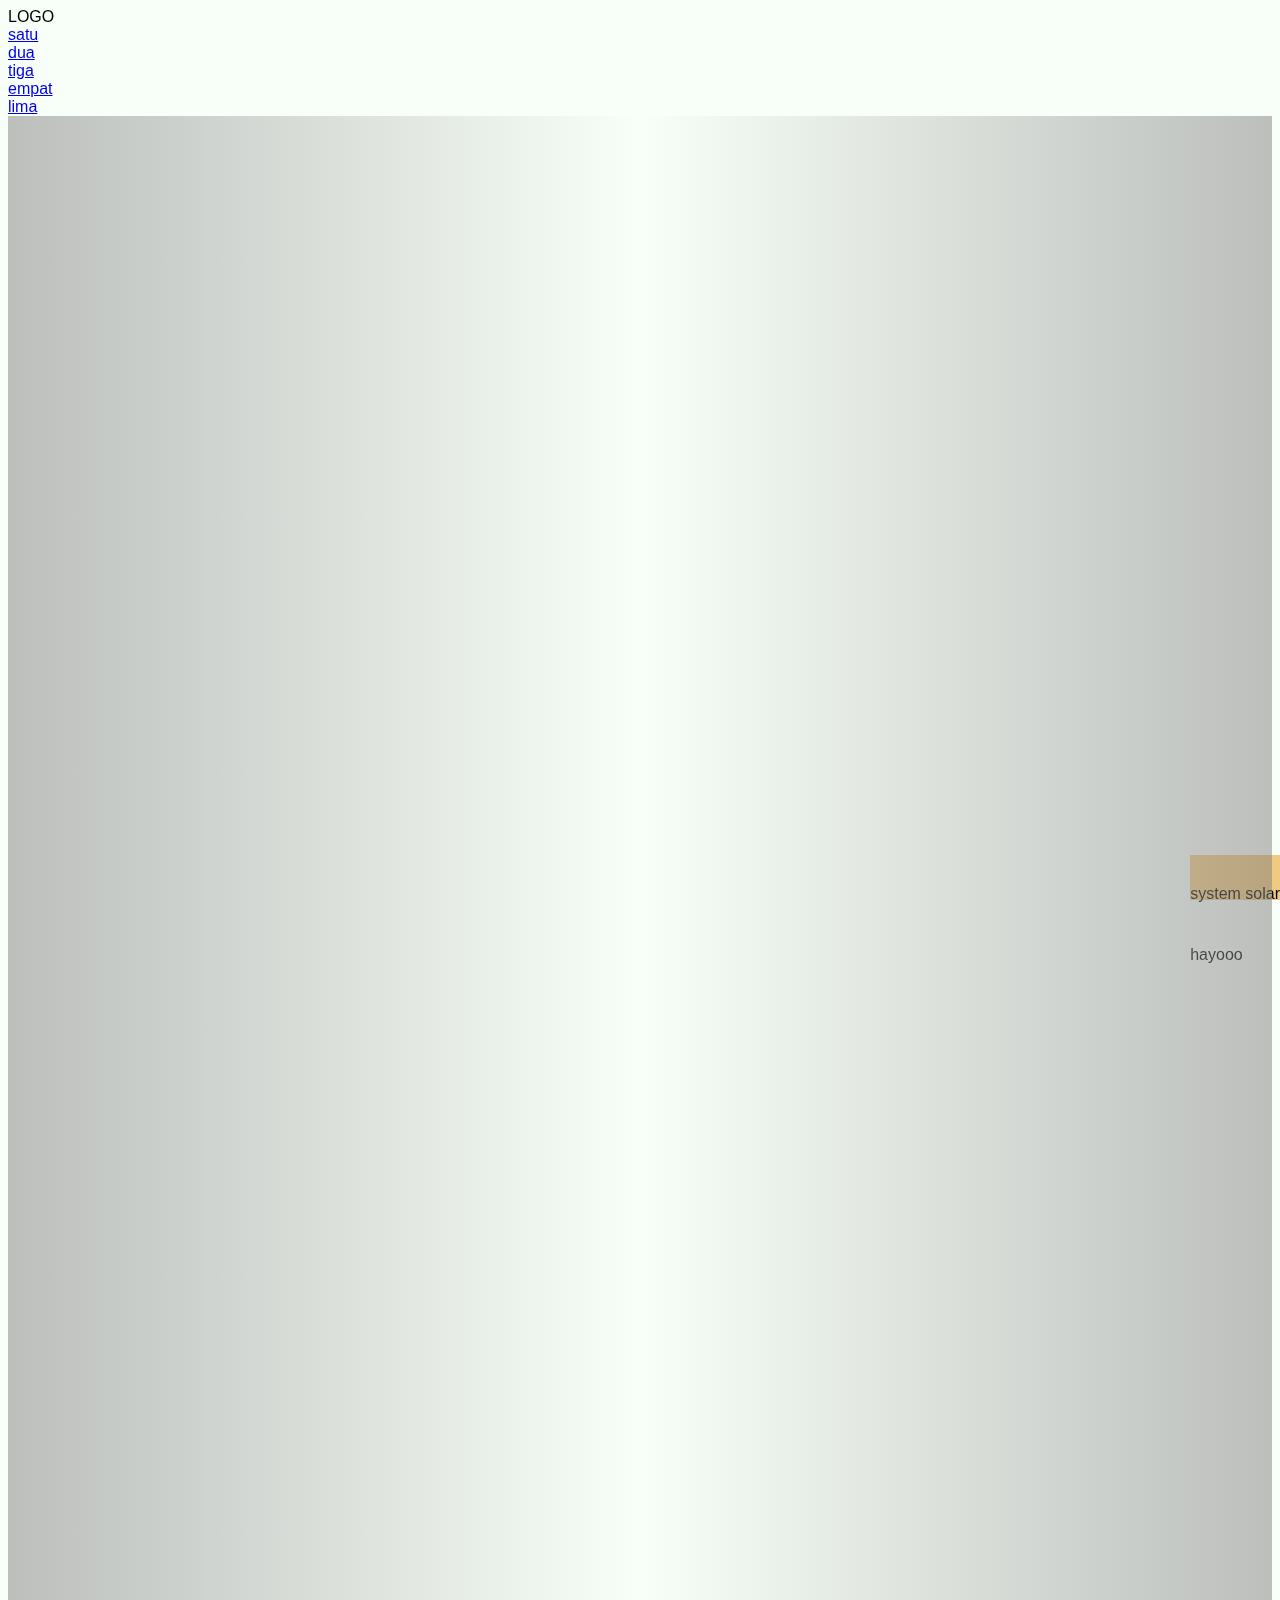
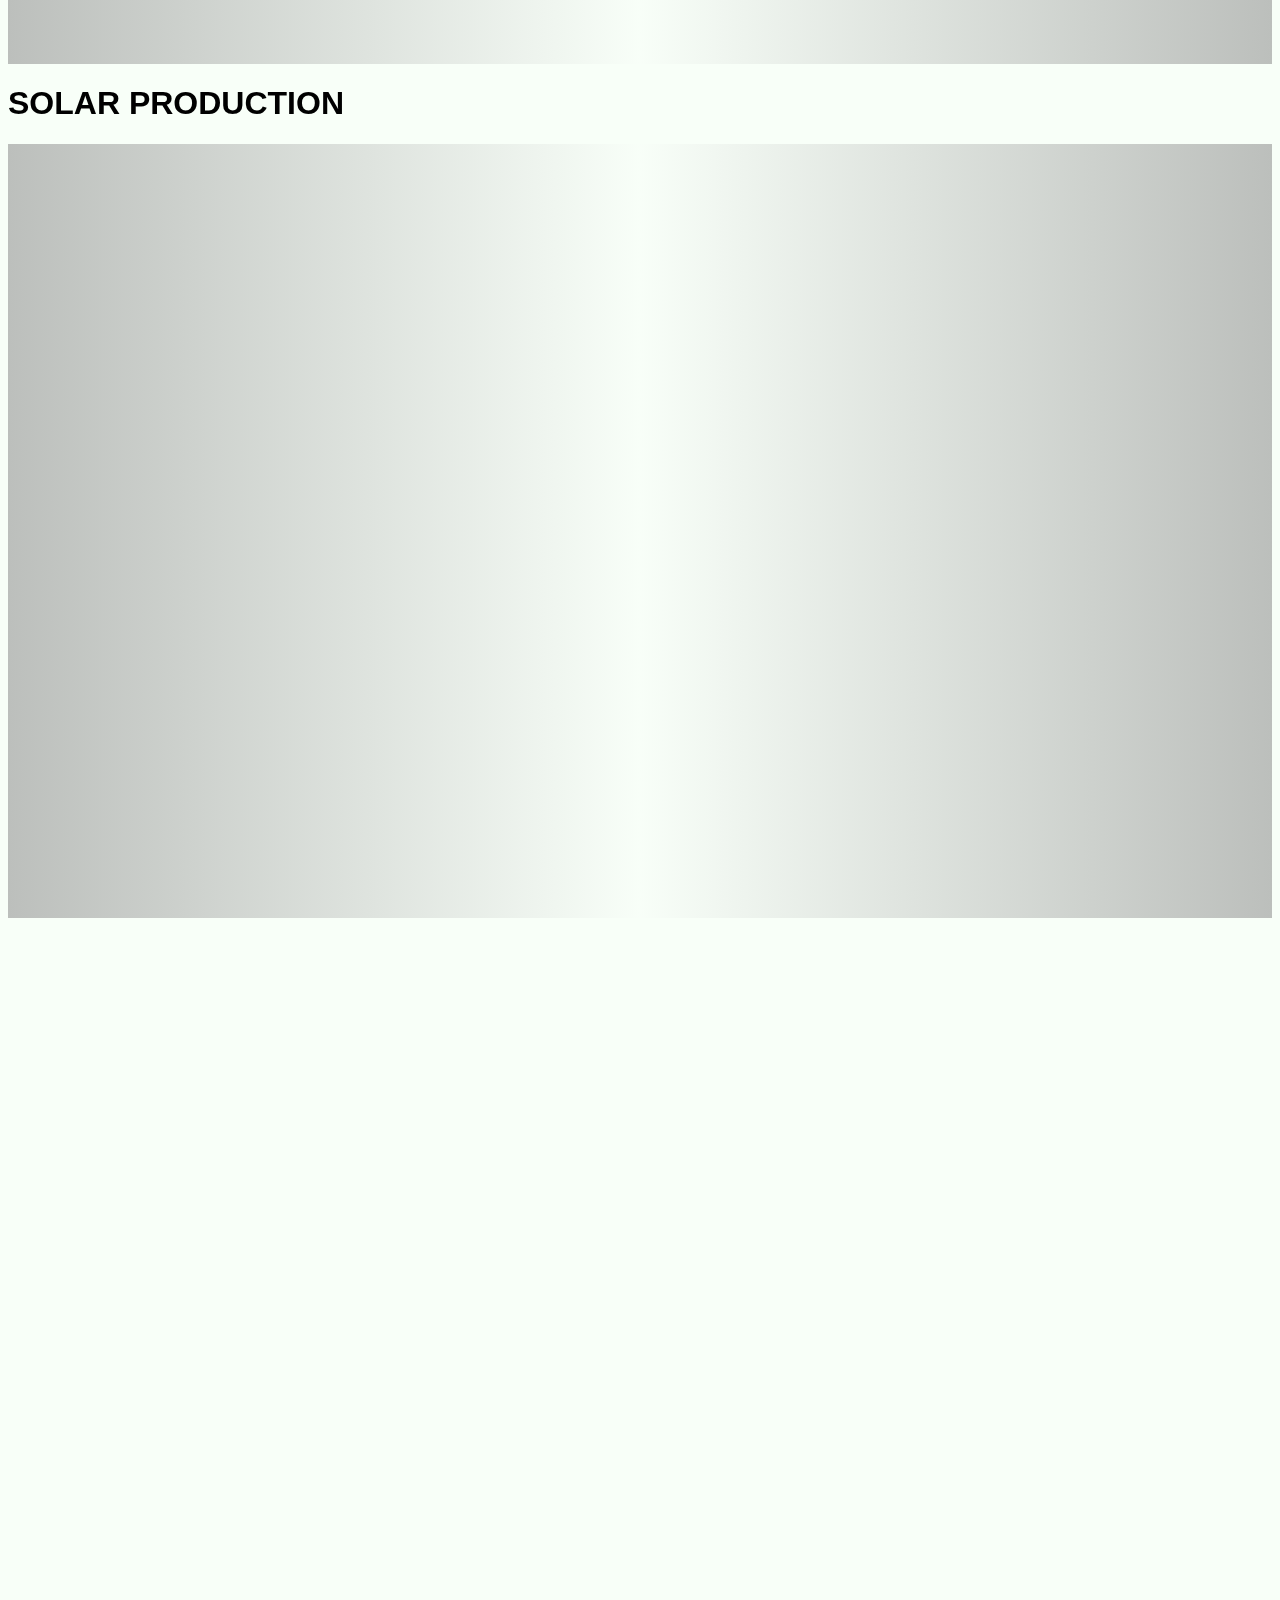
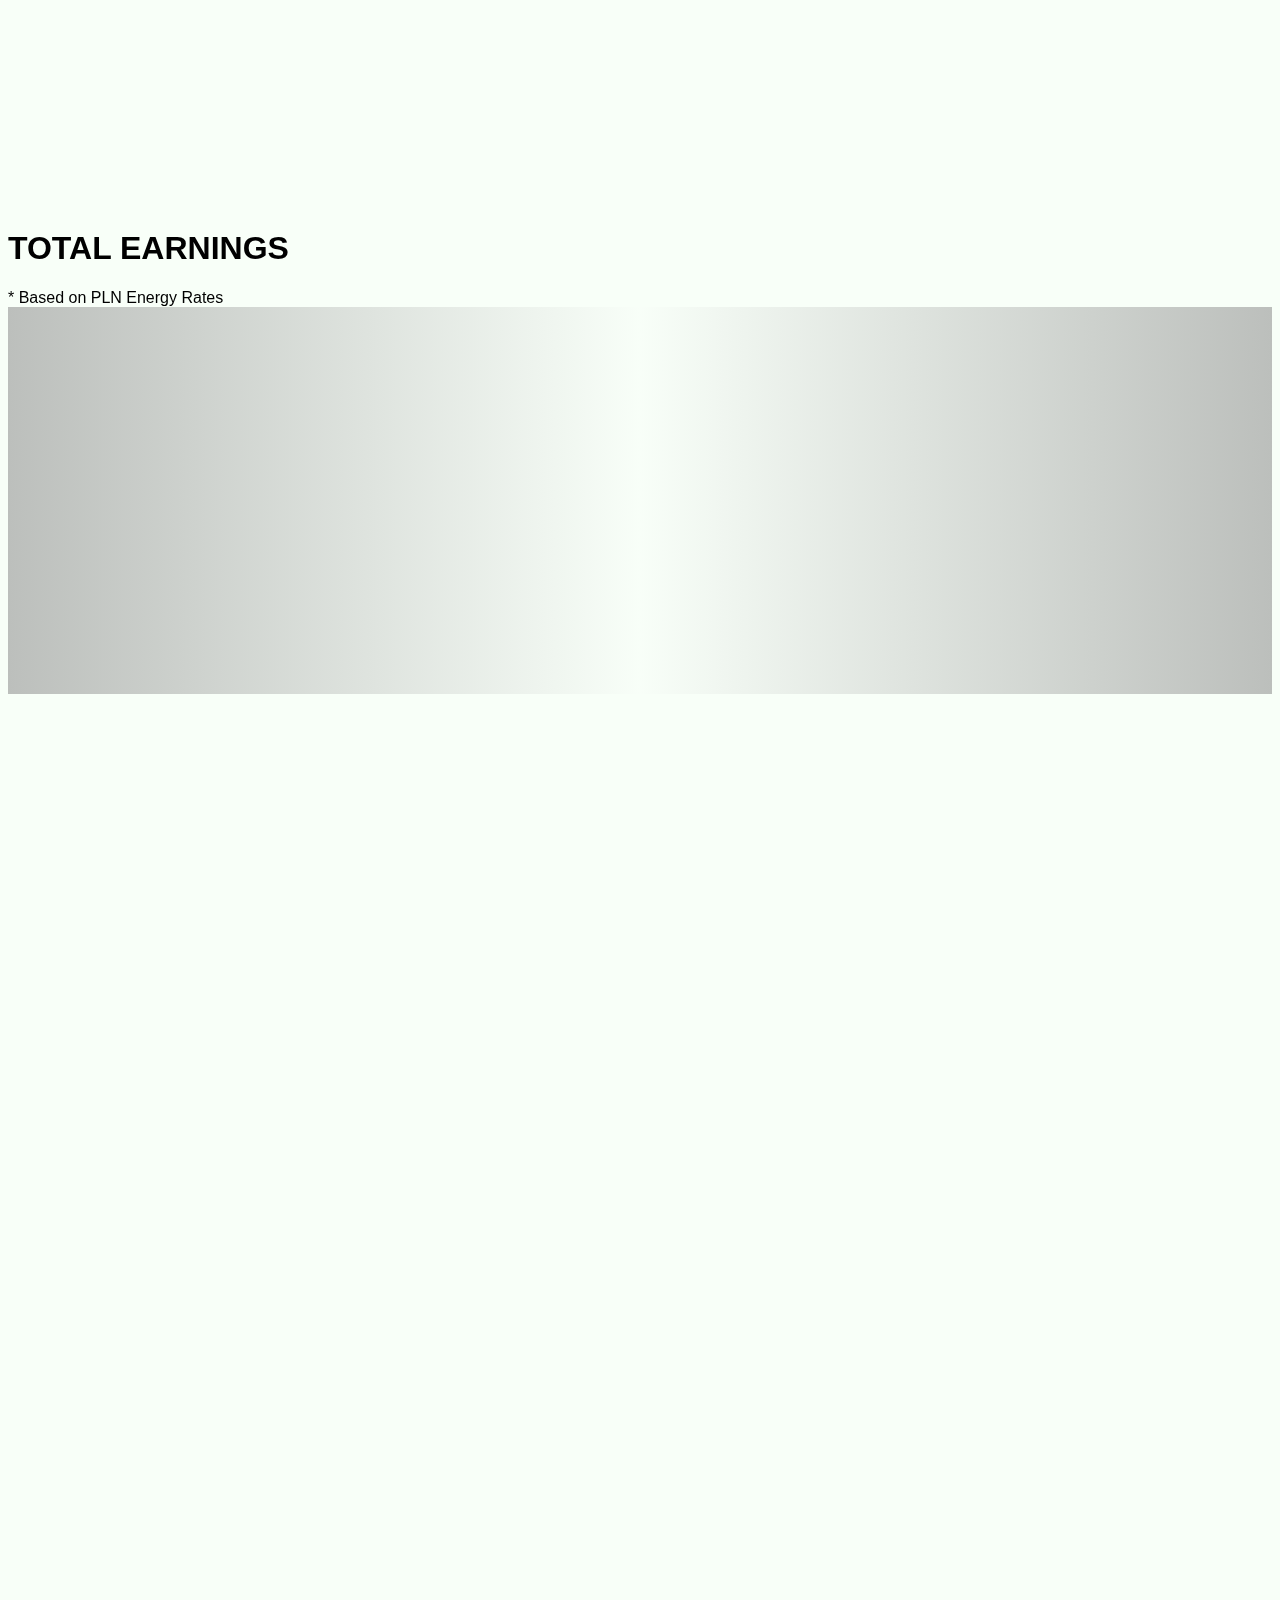
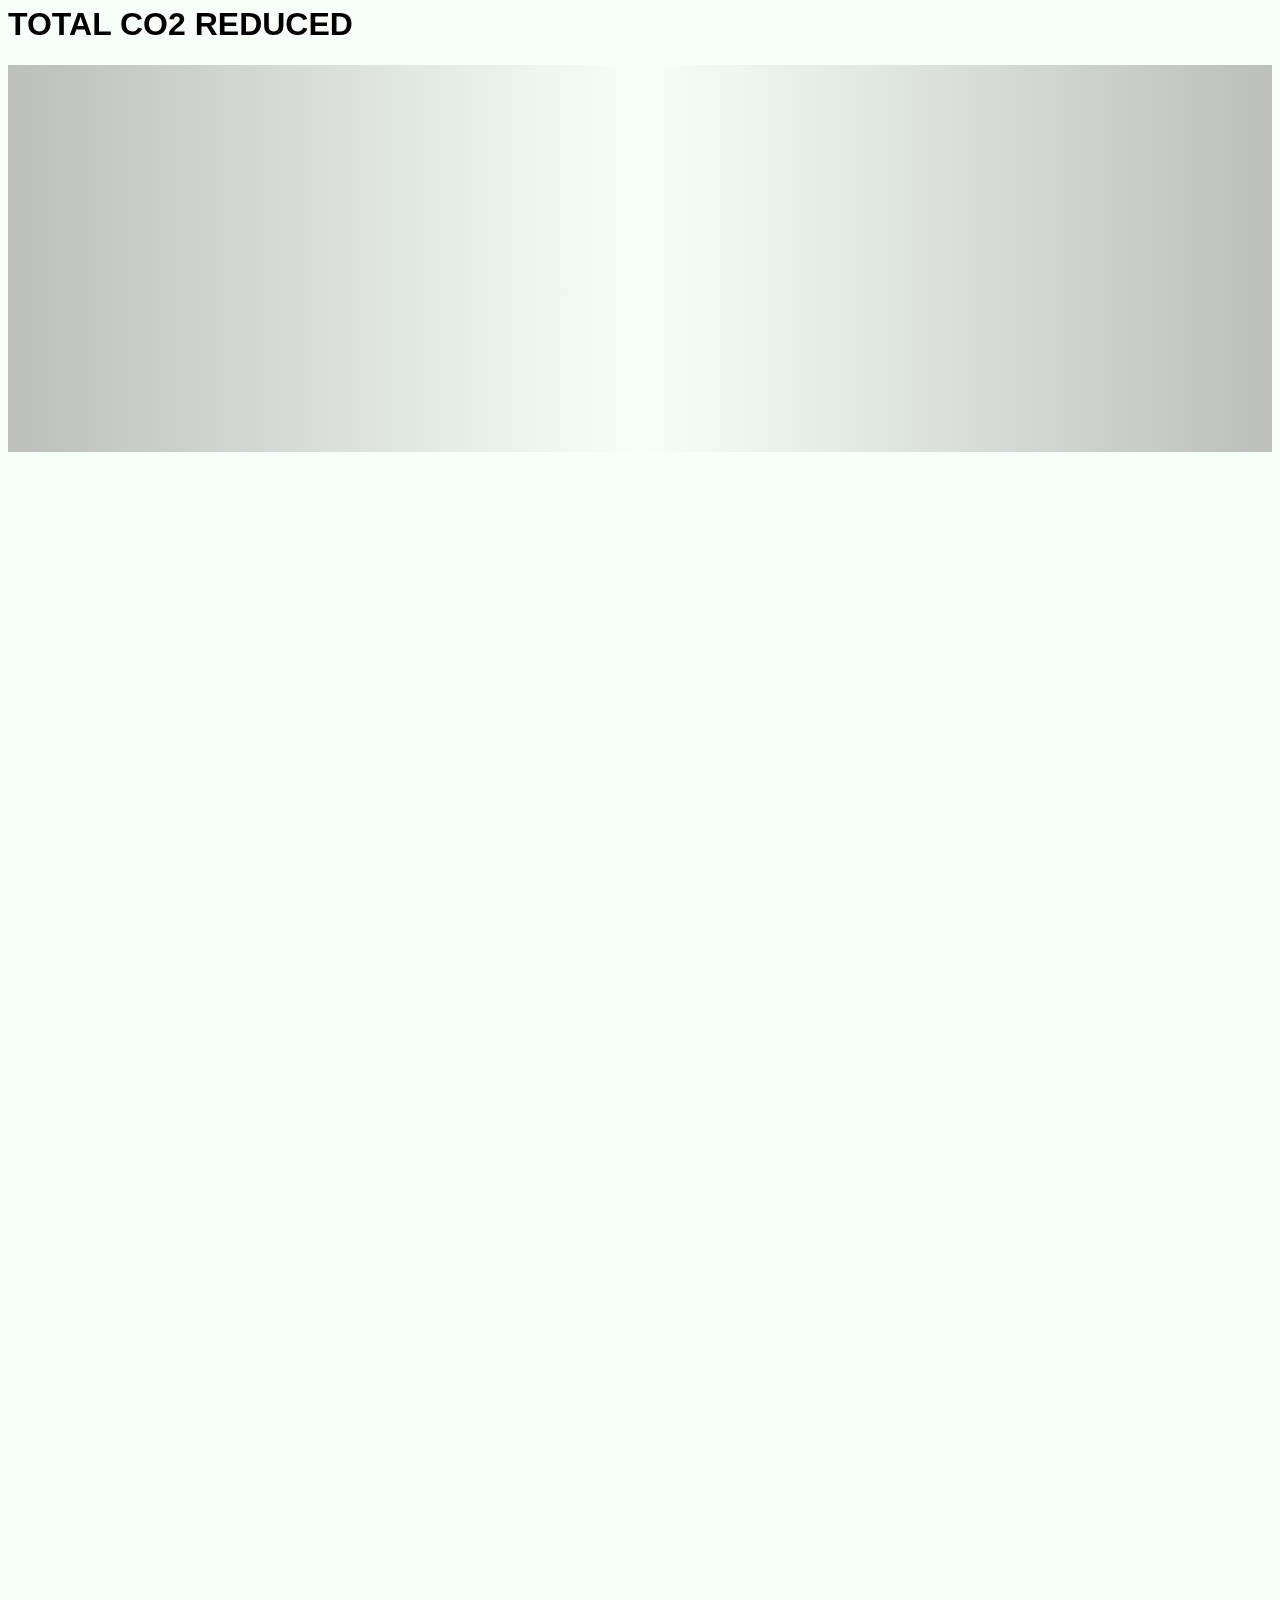
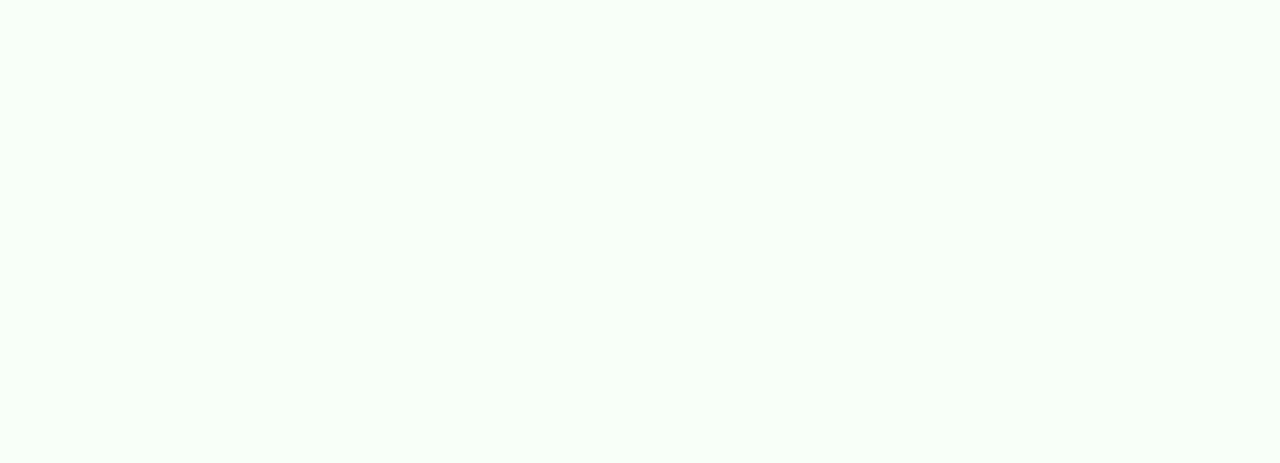
<file: coba.html>
<!DOCTYPE html>
<html lang="en">
<head>
    <meta charset="UTF-8">
    <meta name="viewport" content="width=device-width, initial-scale=1.0">
    <meta http-equiv="X-UA-Compatible" content="ie=edge">
    <title>Document</title>
    <link rel="stylesheet" href="js/fullpage.css">
    <link rel="stylesheet" href="css/style.css">
    <!-- <link rel="stylesheet" href="https://stackpath.bootstrapcdn.com/bootstrap/4.3.1/css/bootstrap.min.css" integrity="sha384-ggOyR0iXCbMQv3Xipma34MD+dH/1fQ784/j6cY/iJTQUOhcWr7x9JvoRxT2MZw1T" crossorigin="anonymous"> -->
    <link rel="stylesheet" href="https://solarkita.com/css/voyager/app.css">
    
</head>
<body data-spy="scroll" data-target=".sidebar" data-offset="50">
    <div class="container-fluid">
        <div class="row">
            <div class="col-lg-2 sidebar">
                <div class="row text-center">
                    <div class="col-lg-12 nav-list bg-warning border-bottom border-white">LOGO</div>
                    <div class="col-lg-12 nav-list side-1 bg-warning border-bottom border-white"><a href="#slide1" class="text-white">satu</a></div>
                    <div class="col-lg-12 nav-list side-2 bg-warning border-bottom border-white"><a href="#slide2" class="text-white">dua</a></div>
                    <div class="col-lg-12 nav-list side-3 bg-warning border-bottom border-white"><a href="#slide3" class="text-white">tiga</a></div>
                    <div class="col-lg-12 nav-list side-4 bg-warning border-bottom border-white"><a href="#slide4" class="text-white">empat</a></div>
                    <div class="col-lg-12 nav-list side-5 bg-warning"><a href="#slide5" class="text-white">lima</a></div>
                </div>
            </div>
            <div class="col-lg-10 content">
                <div id="fullpage">
                    <div class="section" data-anchor="slide1">
                        <div class="row">
                            <div class="col-lg-10">
                                <div class="container">
                                    <div class="row">
                                        <div class="col-lg-12 m-top">
                                            <div class="row">
                                                <div class="col-lg-6">
                                                    <div class="col-lg-12 bg-danger card-6"></div>
                                                </div>
                                                <div class="col-lg-6">
                                                    <div class="col-lg-12 bg-danger card-6"></div>
                                                </div>
                                            </div>
                                        </div>
                                        <div class="col-lg-12 m-top">
                                            <div class="row">
                                                <div class="col-lg-6">
                                                    <div class="col-lg-12 bg-danger card-6"></div>
                                                </div>
                                                <div class="col-lg-6">
                                                    <div class="col-lg-12 bg-danger card-6"></div>
                                                </div>
                                            </div>
                                        </div>
                                    </div>
                                </div>
                            </div>
                        </div>
                    </div>
                    <div class="section" data-anchor="slide2">
                        <div class="row">
                            
                            <div class="col-lg-10">
                                <div class="container">
                                    <div class="row">
                                        <div class="col-lg-12 mb-4">
                                            <h1 class="text-center mb-2">SOLAR PRODUCTION</h1>
                                            <div class="row">
                                                <div class="col-lg-6">
                                                    <div class="col-lg-12 solar-p card-6 bg-danger"></div>
                                                </div>
                                                <div class="col-lg-6">
                                                    <div class="col-lg-12 solar-p card-6 bg-danger"></div>
                                                </div>
                                            </div>
                                        </div>
                                        <div class="col-lg-12 m-top">
                                            <div class="row">
                                                <div class="col-lg-4">
                                                    <div class="col-lg-12 card-3 bg-danger"></div>
                                                </div>
                                                <div class="col-lg-4">
                                                    <div class="col-lg-12 card-3 bg-danger"></div>
                                                </div>
                                                <div class="col-lg-4">
                                                    <div class="col-lg-12 card-3 bg-danger"></div>
                                                </div>
                                            </div>
                                        </div>
                                    </div>
                                </div>
                            </div>
                        </div>
                    </div>
                    <div class="section" data-anchor="slide3">
                        <div class="row">
                            
                            <div class="col-lg-10">
                                <div class="container">
                                    <div class="row">
                                        <div class="col-lg-12 mb-4">
                                            <div class="judul text-center mb-2">
                                                <h1>TOTAL EARNINGS</h1>
                                                <span>* Based on PLN Energy Rates</span>
                                            </div>
                                            <div class="col-lg-12">
                                                <div class="col-lg-8 card-6 bg-danger"></div>
                                            </div>
                                        </div>
                                        <div class="col-lg-12 m-top">
                                            <div class="row">
                                                <div class="col-lg-4">
                                                    <div class="col-lg-12 bg-danger card-3"></div>
                                                </div>
                                                <div class="col-lg-4">
                                                    <div class="col-lg-12 bg-danger card-3"></div>
                                                </div>
                                                <div class="col-lg-4">
                                                    <div class="col-lg-12 bg-danger card-3"></div>
                                                </div>
                                            </div>
                                        </div>
                                    </div>
                                </div>
                            </div>
                        </div>
                    </div>
                    <div class="section" data-anchor="slide4">
                       
                            <div class="col-lg-10">
                                <div class="container">
                                    <div class="row">
                                        <div class="col-lg-12">
                                            <div class="judul text-center">
                                                <h1>TOTAL CO2 REDUCED</h1>
                                            </div>
                                            <div class="col-lg-12">
                                                <div class="col-lg-8 card-6 bg-danger"></div>
                                            </div>
                                        </div>
                                        <div class="col-lg-12 m-top">
                                            <div class="row">
                                                <div class="col-lg-4">
                                                    <div class="col-lg-12 bg-danger card-3"></div>
                                                </div>
                                                <div class="col-lg-4">
                                                    <div class="col-lg-12 bg-danger card-3"></div>
                                                </div>
                                                <div class="col-lg-4">
                                                    <div class="col-lg-12 bg-danger card-3"></div>
                                                </div>
                                            </div>
                                        </div>
                                    </div>
                                </div>
                            </div>
                        </div>
                    </div>
                    <div class="section" data-anchor="slide5">
                        <div class="row">
                            
                            <div class="col-lg-10">
                                <div class="container">
                                    <div class="row">
                                        <div class="col-lg-12 top-7">
                                            <div class="col-lg-12 card-12 bg-danger">
                                            </div>
                                        </div>
                                    </div>
                                </div>
                            </div>
                        </div>
                    </div>
                </div>
            </div>
            <div class="foot col-lg-10">
                <div class="row">
                    <div class="col-lg-6 text-left">
                        <p>system solar</p>
                    </div>
                    <div class="col-lg-6 text-right">
                        <p>hayooo</p>
                    </div>
                </div>
            </div>
        </div>
    </div>
    
    <script
    src="https://code.jquery.com/jquery-3.4.1.min.js"
    integrity="sha256-CSXorXvZcTkaix6Yvo6HppcZGetbYMGWSFlBw8HfCJo="
    crossorigin="anonymous"></script>
    <script src="https://cdnjs.cloudflare.com/ajax/libs/popper.js/1.14.7/umd/popper.min.js" integrity="sha384-UO2eT0CpHqdSJQ6hJty5KVphtPhzWj9WO1clHTMGa3JDZwrnQq4sF86dIHNDz0W1" crossorigin="anonymous"></script>
    <script src="https://stackpath.bootstrapcdn.com/bootstrap/4.3.1/js/bootstrap.min.js" integrity="sha384-JjSmVgyd0p3pXB1rRibZUAYoIIy6OrQ6VrjIEaFf/nJGzIxFDsf4x0xIM+B07jRM" crossorigin="anonymous"></script>
    <script src="js/fullpage.js"></script>
    <script>
        $(document).ready(function() {
            $('#fullpage').fullpage({
                //options here
                // autoScrolling:true,
                continuousVertical: true,
                fadingEffect: true,
                keyboardScrolling:false,
                afterLoad: function(origin, destination, dir){
                    // console.log(dir)
                    // console.log(destination)
                    
                    // if (destination.isLast !== true) {
                    //     var ab = setTimeout(function(a){
                    //         $.fn.fullpage.moveSectionDown();
                    //         // console.log(destination.isLast);
                    //         console.log('lanjut')
                    //     },15000);
                    // } else{
                    //     var ab = setTimeout(function(){
                    //         $.fn.fullpage.moveSectionDown();
                    //     },60000);
                    // }
                    $(window).click(function(){
                        clearTimeout(ab);
                        // console.log('mandeg');
                    })
                    $('a').click(function(e){
                        clearTimeout(ab);
                        // console.log('clear');
                    })
                },
            });
            

        });
    </script>
</file>
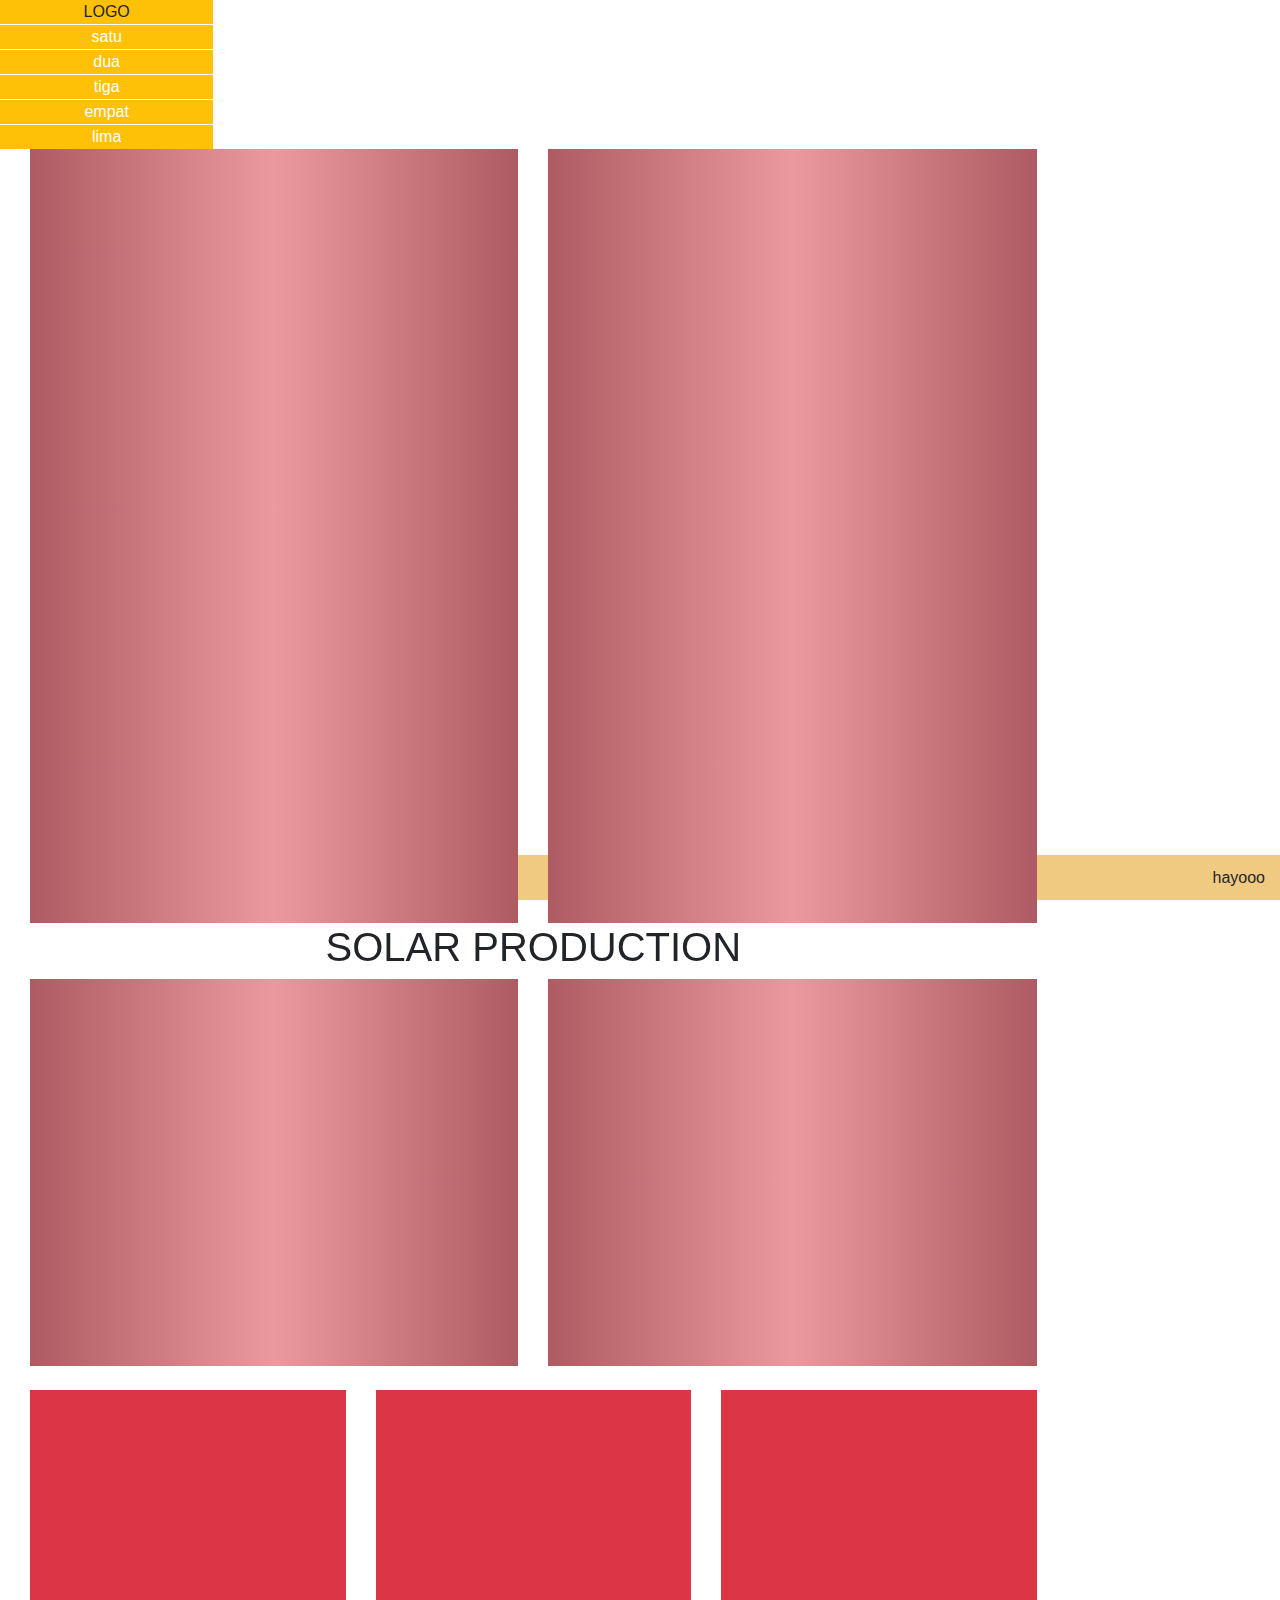
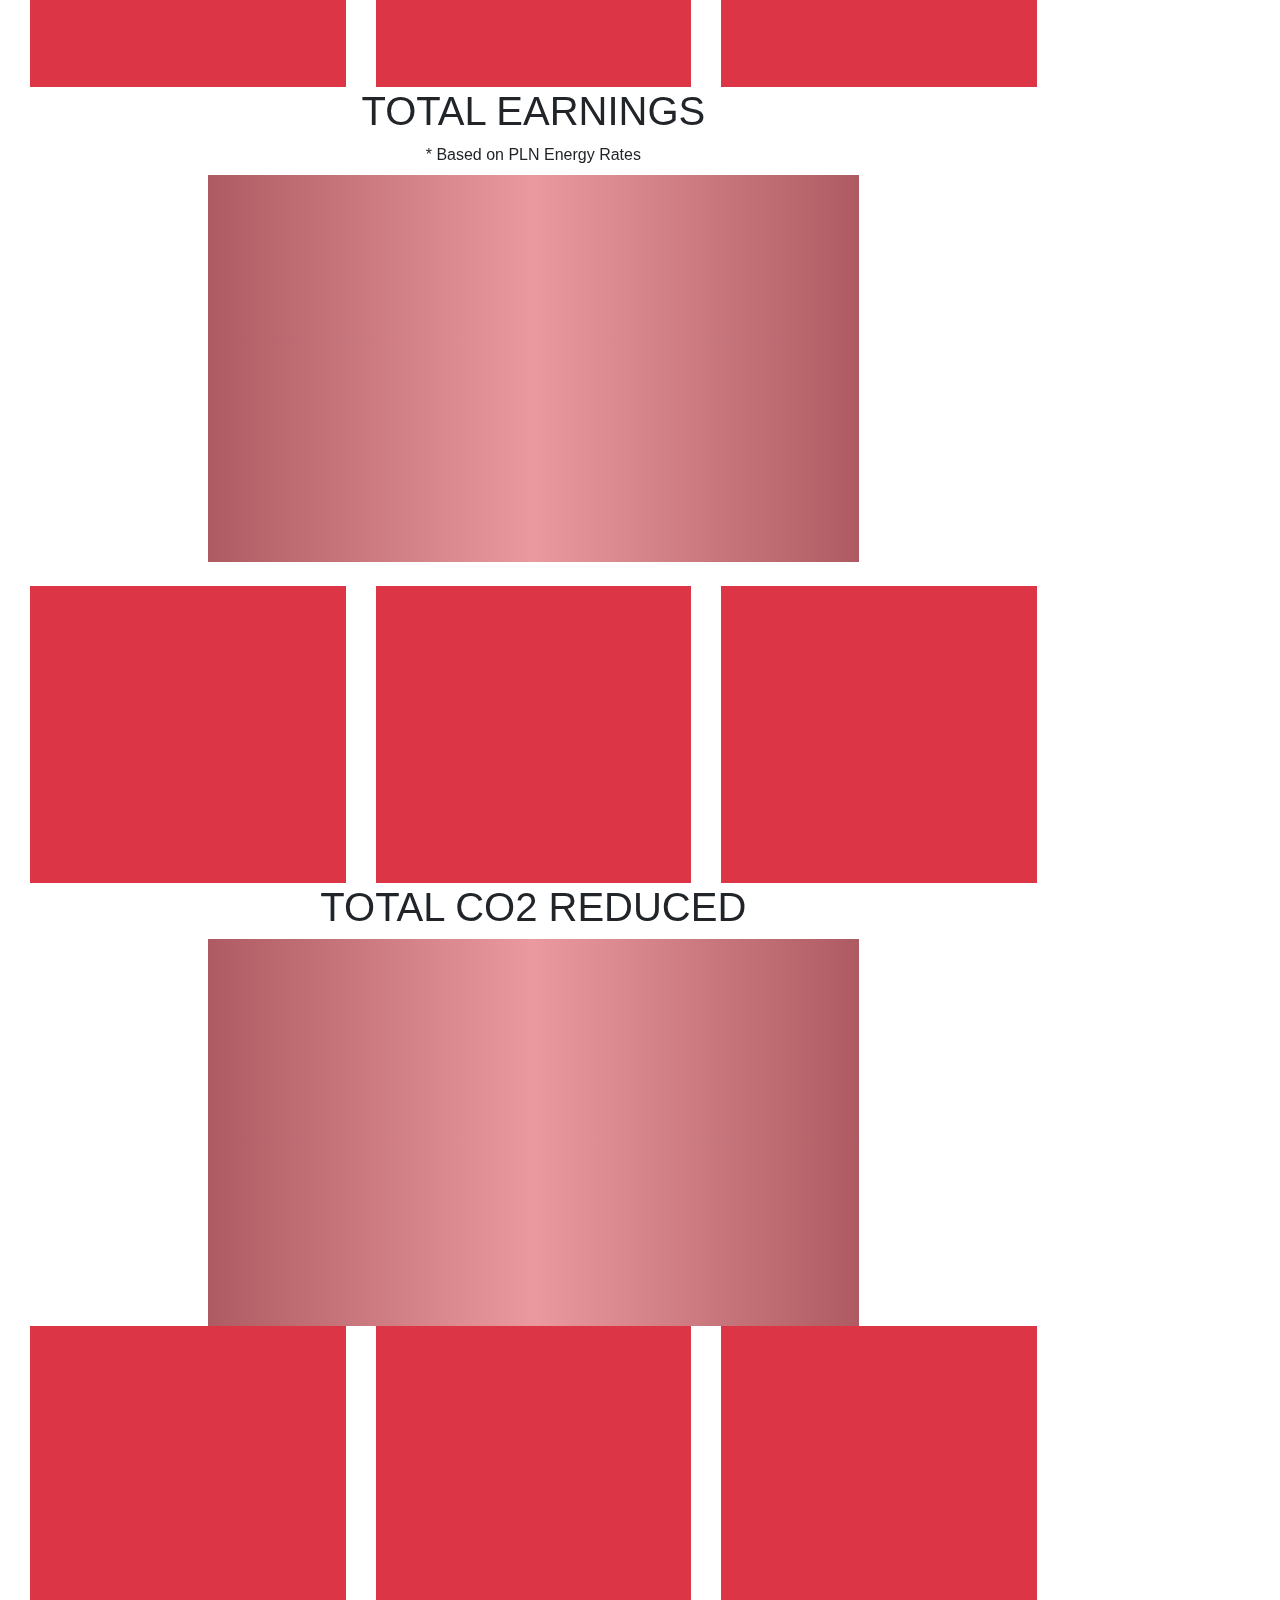
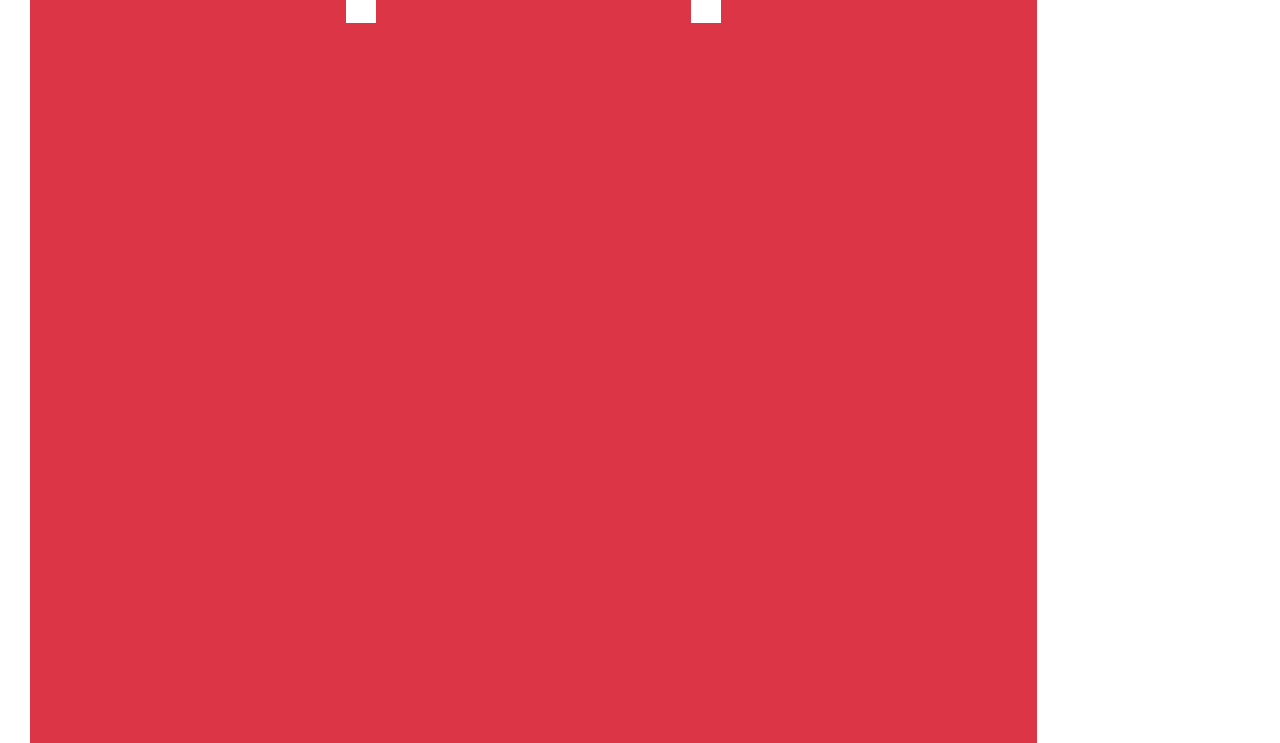
<file: index1.html>
<!DOCTYPE html>
<html lang="en">
<head>
    <meta charset="UTF-8">
    <meta name="viewport" content="width=device-width, initial-scale=1.0">
    <meta http-equiv="X-UA-Compatible" content="ie=edge">
    <title>Document</title>
    <link rel="stylesheet" href="js/fullpage.css">
    <link rel="stylesheet" href="css/style.css">
    <link rel="stylesheet" href="https://stackpath.bootstrapcdn.com/bootstrap/4.3.1/css/bootstrap.min.css" integrity="sha384-ggOyR0iXCbMQv3Xipma34MD+dH/1fQ784/j6cY/iJTQUOhcWr7x9JvoRxT2MZw1T" crossorigin="anonymous">
    <!-- <link rel="stylesheet" href="https://solarkita.com/css/voyager/app.css"> -->
    
</head>
<body>
    <div class="container-fluid">
        <div class="row">
            <div class="col-lg-2 sidebar">
                <div class="row text-center" id="spy">
                    <div class="col-lg-12 nav-list bg-warning border-bottom border-white">LOGO</div>
                    <div class="col-lg-12 nav-list side-1 bg-warning border-bottom border-white"><a href="#slide1" class="text-white">satu</a></div>
                    <div class="col-lg-12 nav-list side-2 bg-warning border-bottom border-white"><a href="#slide2" class="text-white">dua</a></div>
                    <div class="col-lg-12 nav-list side-3 bg-warning border-bottom border-white"><a href="#slide3" class="text-white">tiga</a></div>
                    <div class="col-lg-12 nav-list side-4 bg-warning border-bottom border-white"><a href="#slide4" class="text-white">empat</a></div>
                    <div class="col-lg-12 nav-list side-5 bg-warning"><a href="#slide5" class="text-white">lima</a></div>
                </div>
            </div>
            <div class="col-lg-12 content">
                <div id="fullpage">
                    <div class="section" data-anchor="slide1">
                        <div class="row">
                            <div class="col-lg-10">
                                <div class="container">
                                    <div class="row">
                                        <div class="col-lg-12 m-top">
                                            <div class="row">
                                                <div class="col-lg-6">
                                                    <div class="col-lg-12 bg-danger card-6"></div>
                                                </div>
                                                <div class="col-lg-6">
                                                    <div class="col-lg-12 bg-danger card-6"></div>
                                                </div>
                                            </div>
                                        </div>
                                        <div class="col-lg-12 m-top">
                                            <div class="row">
                                                <div class="col-lg-6">
                                                    <div class="col-lg-12 bg-danger card-6"></div>
                                                </div>
                                                <div class="col-lg-6">
                                                    <div class="col-lg-12 bg-danger card-6"></div>
                                                </div>
                                            </div>
                                        </div>
                                    </div>
                                </div>
                            </div>
                        </div>
                    </div>
                    <div class="section" data-anchor="slide2">
                        <div class="row">
                            <div class="col-lg-10">
                                <div class="container">
                                    <div class="row">
                                        <div class="col-lg-12 mb-4">
                                            <h1 class="text-center mb-2">SOLAR PRODUCTION</h1>
                                            <div class="row">
                                                <div class="col-lg-6">
                                                    <div class="col-lg-12 solar-p card-6 bg-danger"></div>
                                                </div>
                                                <div class="col-lg-6">
                                                    <div class="col-lg-12 solar-p card-6 bg-danger"></div>
                                                </div>
                                            </div>
                                        </div>
                                        <div class="col-lg-12 m-top">
                                            <div class="row">
                                                <div class="col-lg-4">
                                                    <div class="col-lg-12 card-3 bg-danger"></div>
                                                </div>
                                                <div class="col-lg-4">
                                                    <div class="col-lg-12 card-3 bg-danger"></div>
                                                </div>
                                                <div class="col-lg-4">
                                                    <div class="col-lg-12 card-3 bg-danger"></div>
                                                </div>
                                            </div>
                                        </div>
                                    </div>
                                </div>
                            </div>
                        </div>
                    </div>
                    <div class="section" data-anchor="slide3">
                        <div class="row">
                            
                            <div class="col-lg-10">
                                <div class="container">
                                    <div class="row">
                                        <div class="col-lg-12 mb-4">
                                            <div class="judul text-center mb-2">
                                                <h1>TOTAL EARNINGS</h1>
                                                <span>* Based on PLN Energy Rates</span>
                                            </div>
                                            <div class="col-lg-12">
                                                <div class="col-lg-8 card-6 bg-danger"></div>
                                            </div>
                                        </div>
                                        <div class="col-lg-12 m-top">
                                            <div class="row">
                                                <div class="col-lg-4">
                                                    <div class="col-lg-12 bg-danger card-3"></div>
                                                </div>
                                                <div class="col-lg-4">
                                                    <div class="col-lg-12 bg-danger card-3"></div>
                                                </div>
                                                <div class="col-lg-4">
                                                    <div class="col-lg-12 bg-danger card-3"></div>
                                                </div>
                                            </div>
                                        </div>
                                    </div>
                                </div>
                            </div>
                        </div>
                    </div>
                    <div class="section" data-anchor="slide4">
                        <div class="row">
                            
                            <div class="col-lg-10">
                                <div class="container">
                                    <div class="row">
                                        <div class="col-lg-12">
                                            <div class="judul text-center">
                                                <h1>TOTAL CO2 REDUCED</h1>
                                            </div>
                                            <div class="col-lg-12">
                                                <div class="col-lg-8 card-6 bg-danger"></div>
                                            </div>
                                        </div>
                                        <div class="col-lg-12 m-top">
                                            <div class="row">
                                                <div class="col-lg-4">
                                                    <div class="col-lg-12 bg-danger card-3"></div>
                                                </div>
                                                <div class="col-lg-4">
                                                    <div class="col-lg-12 bg-danger card-3"></div>
                                                </div>
                                                <div class="col-lg-4">
                                                    <div class="col-lg-12 bg-danger card-3"></div>
                                                </div>
                                            </div>
                                        </div>
                                    </div>
                                </div>
                            </div>
                        </div>
                    </div>
                    <div class="section" data-anchor="slide5">
                        <div class="row">
                            
                            <div class="col-lg-10">
                                <div class="container">
                                    <div class="row">
                                        <div class="col-lg-12 top-7">
                                            <div class="col-lg-12 card-12 bg-danger">
                                            </div>
                                        </div>
                                    </div>
                                </div>
                            </div>
                        </div>
                    </div>
                </div>
            </div>
            <div class="foot col-lg-10">
                <div class="row">
                    <div class="col-lg-6 text-left">
                        <p>system solar</p>
                    </div>
                    <div class="col-lg-6 text-right">
                        <p>hayooo</p>
                    </div>
                </div>
            </div>
        </div>
    </div>
    
    <script
    src="https://code.jquery.com/jquery-3.4.1.min.js"
    integrity="sha256-CSXorXvZcTkaix6Yvo6HppcZGetbYMGWSFlBw8HfCJo="
    crossorigin="anonymous"></script>
    <script src="https://cdnjs.cloudflare.com/ajax/libs/popper.js/1.14.7/umd/popper.min.js" integrity="sha384-UO2eT0CpHqdSJQ6hJty5KVphtPhzWj9WO1clHTMGa3JDZwrnQq4sF86dIHNDz0W1" crossorigin="anonymous"></script>
    <script src="https://stackpath.bootstrapcdn.com/bootstrap/4.3.1/js/bootstrap.min.js" integrity="sha384-JjSmVgyd0p3pXB1rRibZUAYoIIy6OrQ6VrjIEaFf/nJGzIxFDsf4x0xIM+B07jRM" crossorigin="anonymous"></script>
    <script src="js/fullpage.js"></script>
    <script>
        $(document).ready(function() {
            $('#fullpage').fullpage({
                //options here
                // autoScrolling:true,
                continuousVertical: true,
                fadingEffect: true,
                keyboardScrolling:false,
                afterLoad: function(origin, destination, dir){
                    // console.log(dir)
                    // console.log(destination)
                    
                    // if (destination.isLast !== true) {
                    //     var ab = setTimeout(function(a){
                    //         $.fn.fullpage.moveSectionDown();
                    //         // console.log(destination.isLast);
                    //         console.log('lanjut')
                    //     },15000);
                    // } else{
                    //     var ab = setTimeout(function(){
                    //         $.fn.fullpage.moveSectionDown();
                    //     },60000);
                    // }
                    $(window).click(function(){
                        clearTimeout(ab);
                        // console.log('mandeg');
                    })
                    $('a').click(function(e){
                        clearTimeout(ab);
                        // console.log('clear');
                    })
                },
            });
            

        });
    </script>
</file>
<file: js/fullpage.css>
/*!
 * fullPage 3.0.8
 * https://github.com/alvarotrigo/fullPage.js
 *
 * @license GPLv3 for open source use only
 * or Fullpage Commercial License for commercial use
 * http://alvarotrigo.com/fullPage/pricing/
 *
 * Copyright (C) 2018 http://alvarotrigo.com/fullPage - A project by Alvaro Trigo
 */
html.fp-enabled,
.fp-enabled body {
    margin: 0;
    padding: 0;
    overflow:hidden;

    /*Avoid flicker on slides transitions for mobile phones #336 */
    -webkit-tap-highlight-color: rgba(0,0,0,0);
}
.fp-section {
    position: relative;
    -webkit-box-sizing: border-box; /* Safari<=5 Android<=3 */
    -moz-box-sizing: border-box; /* <=28 */
    box-sizing: border-box;
}
.fp-slide {
    float: left;
}
.fp-slide, .fp-slidesContainer {
    height: 100%;
    display: block;
}
.fp-slides {
    z-index:1;
    height: 100%;
    overflow: hidden;
    position: relative;
    -webkit-transition: all 0.3s ease-out; /* Safari<=6 Android<=4.3 */
    transition: all 0.3s ease-out;
}
.fp-section.fp-table, .fp-slide.fp-table {
    display: table;
    table-layout:fixed;
    width: 100%;
}
.fp-tableCell {
    display: table-cell;
    vertical-align: middle;
    width: 100%;
    height: 100%;
}
.fp-slidesContainer {
    float: left;
    position: relative;
}
.fp-controlArrow {
    -webkit-user-select: none; /* webkit (safari, chrome) browsers */
    -moz-user-select: none; /* mozilla browsers */
    -khtml-user-select: none; /* webkit (konqueror) browsers */
    -ms-user-select: none; /* IE10+ */
    position: absolute;
    z-index: 4;
    top: 50%;
    cursor: pointer;
    width: 0;
    height: 0;
    border-style: solid;
    margin-top: -38px;
    -webkit-transform: translate3d(0,0,0);
    -ms-transform: translate3d(0,0,0);
    transform: translate3d(0,0,0);
}
.fp-controlArrow.fp-prev {
    left: 15px;
    width: 0;
    border-width: 38.5px 34px 38.5px 0;
    border-color: transparent #fff transparent transparent;
}
.fp-controlArrow.fp-next {
    right: 15px;
    border-width: 38.5px 0 38.5px 34px;
    border-color: transparent transparent transparent #fff;
}
.fp-scrollable {
    overflow: hidden;
    position: relative;
}
.fp-scroller{
    overflow: hidden;
}
.iScrollIndicator{
    border: 0 !important;
}
.fp-notransition {
    -webkit-transition: none !important;
    transition: none !important;
}
#fp-nav {
    position: fixed;
    z-index: 100;
    margin-top: -32px;
    top: 50%;
    opacity: 1;
    -webkit-transform: translate3d(0,0,0);
}
#fp-nav.fp-right {
    right: 17px;
}
#fp-nav.fp-left {
    left: 17px;
}
.fp-slidesNav{
    position: absolute;
    z-index: 4;
    opacity: 1;
    -webkit-transform: translate3d(0,0,0);
    -ms-transform: translate3d(0,0,0);
    transform: translate3d(0,0,0);
    left: 0 !important;
    right: 0;
    margin: 0 auto !important;
}
.fp-slidesNav.fp-bottom {
    bottom: 17px;
}
.fp-slidesNav.fp-top {
    top: 17px;
}
#fp-nav ul,
.fp-slidesNav ul {
  margin: 0;
  padding: 0;
}
#fp-nav ul li,
.fp-slidesNav ul li {
    display: block;
    width: 14px;
    height: 13px;
    margin: 7px;
    position:relative;
}
.fp-slidesNav ul li {
    display: inline-block;
}
#fp-nav ul li a,
.fp-slidesNav ul li a {
    display: block;
    position: relative;
    z-index: 1;
    width: 100%;
    height: 100%;
    cursor: pointer;
    text-decoration: none;
}
#fp-nav ul li a.active span,
.fp-slidesNav ul li a.active span,
#fp-nav ul li:hover a.active span,
.fp-slidesNav ul li:hover a.active span{
    height: 12px;
    width: 12px;
    margin: -6px 0 0 -6px;
    border-radius: 100%;
 }
#fp-nav ul li a span,
.fp-slidesNav ul li a span {
    border-radius: 50%;
    position: absolute;
    z-index: 1;
    height: 4px;
    width: 4px;
    border: 0;
    background: #333;
    left: 50%;
    top: 50%;
    margin: -2px 0 0 -2px;
    -webkit-transition: all 0.1s ease-in-out;
    -moz-transition: all 0.1s ease-in-out;
    -o-transition: all 0.1s ease-in-out;
    transition: all 0.1s ease-in-out;
}
#fp-nav ul li:hover a span,
.fp-slidesNav ul li:hover a span{
    width: 10px;
    height: 10px;
    margin: -5px 0px 0px -5px;
}
#fp-nav ul li .fp-tooltip {
    position: absolute;
    top: -2px;
    color: #fff;
    font-size: 14px;
    font-family: arial, helvetica, sans-serif;
    white-space: nowrap;
    max-width: 220px;
    overflow: hidden;
    display: block;
    opacity: 0;
    width: 0;
    cursor: pointer;
}
#fp-nav ul li:hover .fp-tooltip,
#fp-nav.fp-show-active a.active + .fp-tooltip {
    -webkit-transition: opacity 0.2s ease-in;
    transition: opacity 0.2s ease-in;
    width: auto;
    opacity: 1;
}
#fp-nav ul li .fp-tooltip.fp-right {
    right: 20px;
}
#fp-nav ul li .fp-tooltip.fp-left {
    left: 20px;
}
.fp-auto-height.fp-section,
.fp-auto-height .fp-slide,
.fp-auto-height .fp-tableCell{
    height: auto !important;
}

.fp-responsive .fp-auto-height-responsive.fp-section,
.fp-responsive .fp-auto-height-responsive .fp-slide,
.fp-responsive .fp-auto-height-responsive .fp-tableCell {
    height: auto !important;
}

/*Only display content to screen readers*/
.fp-sr-only{
    position: absolute;
    width: 1px;
    height: 1px;
    padding: 0;
    overflow: hidden;
    clip: rect(0, 0, 0, 0);
    white-space: nowrap;
    border: 0;
}
</file>
<file: css/style.css>
@font-face{
    font-family:'bold';
    src: url('/font/HelveticaNeueLTStd-Bd.otf');
}
html{
    scroll-behavior: smooth;
}
body {
    position: relative; 
    background: rgb(248,2448,248);
    font-family: Arial, Helvetica, sans-serif;
}
.nv{
    flex-direction: column !important;
}
.navbar{
    height: 100vh;
    display: unset !important;
    padding: 0 !important;
    box-shadow: 0px 0px 10px black;
    background: #ffd44b !important;
    font-family: 'bold';
    z-index: 3;
    position: fixed;
}

.navbar-brand img{
    width: 50px;
    height: 50px;
}

.navbar-brand span{
    color : #000;
    font-size: 10px;
}

.nav-link{
    height: 100%;
    color: rgb(74, 120, 80) !important;
}
.active{
    color: black !important;
    background: rgb(248,2448,248);
    width: 105%;
}
.content{
    height: 100vh;
}
.card-6{
    height: 43vh;
    margin: auto;
    position: relative;
}
.card-6-n,.card-6-b{
    height: 43vh;
    margin: auto;
    position: relative;  
}
.card-6 .icon,.card-6 .value{
    position: relative;
    z-index: 2;
    
}

.col-lg-8 .value .mt-1{
    color: rgb(74, 120, 80) !important;
}

.col-lg-8 .value .mt-4{
    color: rgb(74, 120, 80) !important;
    font-size: 40px;
}


.card-6::before{
    content: "";
    position: absolute;
    width: 100%;
    height: 100%;
    background: linear-gradient(to left, gray,rgb(248,2448,248),gray);
    left: 0;
    top: 0;
    z-index: 0;
    opacity: .5;
}
.card-3{
    height: 33vh;
}
.card-12{
    height: 80vh;
    /* position: relative;
    top: 50%;
    left: 50%;
    transform: translate(-50%,-50%); */
}
.foot{
    height: 5vh;
    line-height: 5vh;
    background: #f1ca81;
    position: fixed !important;
    bottom: 0;
    right: 0;
    z-index: -1;
}

.img-active,.img-none{
    width: 40%;
    margin: auto;
}
.img-active{
    display: none;
}
.icon{
    height: 30vh;
    position: relative;
}
.icon p{
    position: absolute;
    width: 100%;
    bottom: 0;
    letter-spacing: 2px;
}
.icon img{
    width: 50%;
}

.card-6-n .icon>img{
    width: 80%;
}
.card-6-b .icon>img{
    width: 80%;
    height: 100%;
}
.card-6-n .icon{
    height: 40vh;
}
.card-6-n .value>h1,.card-6-b .value>h1{
    line-height: 0.5;
    color: green;
    font-size: 60px; 
}
.card-3 .icon>img{
    width: 110%;
}
.card-3>.icon p{
    top: 0;
    bottom: unset;
}
.cd3 .icon img{
    width: 60%;
    height: 60%;
}
.cb-6 .icon img{
    height: 100%;
}
.cd3-n>.icon img{
    width: 50%;
}
.car-b{
    position: relative !important;
    font-size: 1.4rem;
}
@media screen and (max-width: 600px) {
    .navbar {
      /* display: none !important; */
      height: auto;
      margin: auto;
    }

    .icon img{
        width: 50%;
    }

    .icon{
        height: 30vh;
        position: relative;
    }

    .col-lg-6 .text-right{
        margin-left: 10px;
        font-size: 10px;
    }

    
  }
</file>
